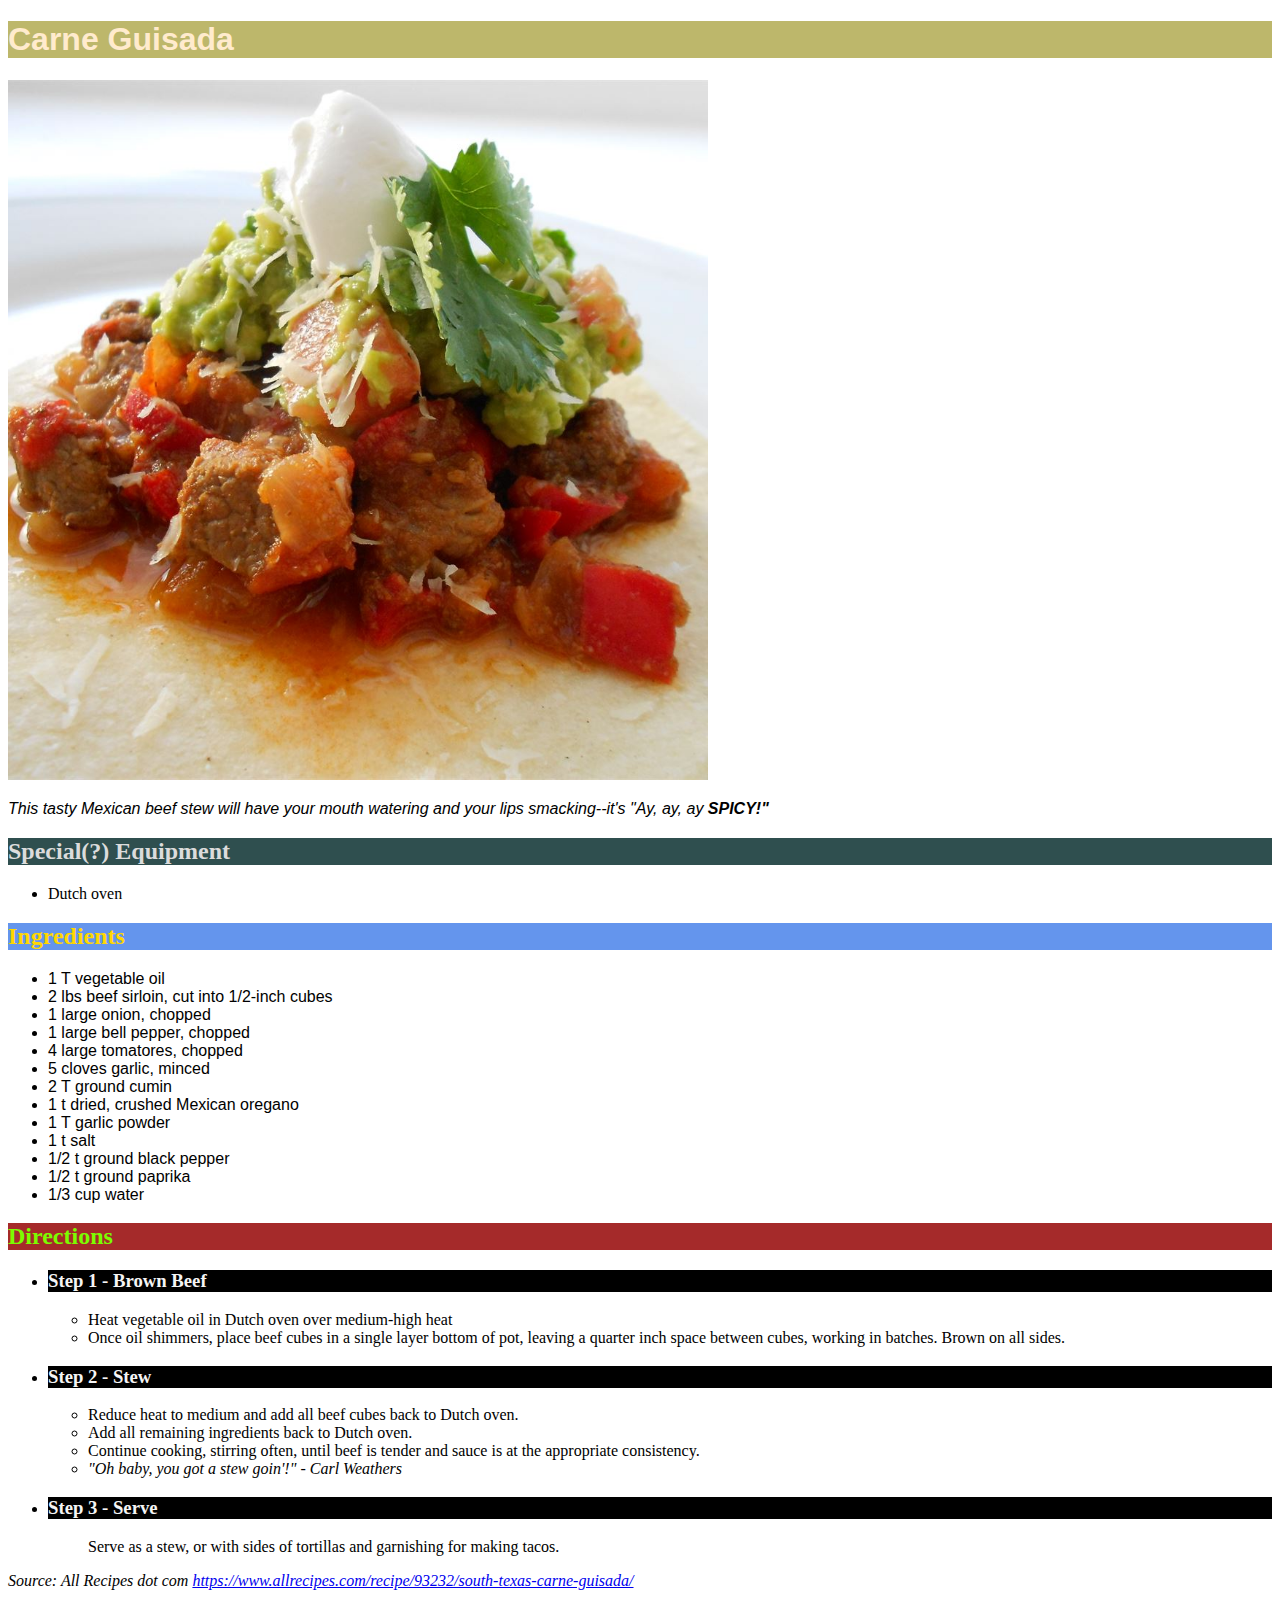
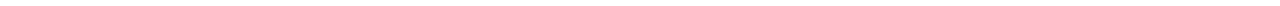
<file: recipes/carne-guisada.html>
<!DOCTYPE html>
<html lang="en">
<head>
    <meta charset="UTF-8">
    <meta http-equiv="X-UA-Compatible" content="IE=edge">
    <meta name="viewport" content="width=device-width, initial-scale=1.0">
    <title class="title">Carne Guisada</title>
    <link rel="stylesheet" href="styles.css">
</head>
<body>
    <h1 class="title">Carne Guisada</h1>
    
    <p><img class="thumbnail" src="../images/carne-guisada.jpeg" alt="A plate of Mexican beef stew with toppings"></p>
    
    <p class="sizzler">This tasty Mexican beef stew will have your mouth watering and your lips smacking--it's <em>"Ay, ay, ay <strong>SPICY!"</strong></em></p>

    <p><h2 class ="equip">Special(?) Equipment</h2></p>
    <ul>
        <li>Dutch oven</li>
    </ul>
    
    <p><h2 class="ing">Ingredients</h2></p>
    <p><ul>
        <div class=inglist>
        <li>1 T vegetable oil</li>
        <li>2 lbs beef sirloin, cut into 1/2-inch cubes</li>
        <li>1 large onion, chopped</li>
        <li>1 large bell pepper, chopped</li>
        <li>4 large tomatores, chopped</li>
        <li>5 cloves garlic, minced</li>
        <li>2 T ground cumin</li>
        <li>1 t dried, crushed Mexican oregano</li>
        <li>1 T garlic powder</li>
        <li>1 t salt</li>
        <li>1/2 t ground black pepper</li>
        <li>1/2 t ground paprika</li>
        <li>1/3 cup water</li></div>
    </ul></p>

    <P><h2 class="dir">Directions</h2></P>

    <p><ul>

        <li><h3>Step 1 - Brown Beef</h3>
            <ul>
                <li>Heat vegetable oil in Dutch oven over medium-high heat</li>
                <li>Once oil shimmers, place beef cubes in a single layer bottom of pot, leaving a quarter inch space between cubes, working in batches. Brown on all sides.</li>
            </ul>
        </li>

        <li><h3>Step 2 - Stew</h3>
            <ul>
                <li>Reduce heat to medium and add all beef cubes back to Dutch oven.</li>
                <li>Add all remaining ingredients back to Dutch oven.</li>
                <li>Continue cooking, stirring often, until beef is tender and sauce is at the appropriate consistency.</li>
                <li><em>"Oh baby, you got a stew goin'!" - Carl Weathers</em></li>
            </ul>
        </li>

        <li>
            <h3>Step 3 - Serve</h3>
                <ul>
                    Serve as a stew, or with sides of tortillas and garnishing for making tacos.
                </ul>
        </li>

        </ul></p>

        <p><em>Source: All Recipes dot com <a href="https://www.allrecipes.com/recipe/93232/south-texas-carne-guisada/">https://www.allrecipes.com/recipe/93232/south-texas-carne-guisada/</a></em></p>

        <!-- Uncomment this text if using chili icon from freepik.com <p><a href='https://www.freepik.com/vectors/chilli-icon'>Chilli icon vector created by brgfx - www.freepik.com</a></p> -->

</body>
</html>
</file>
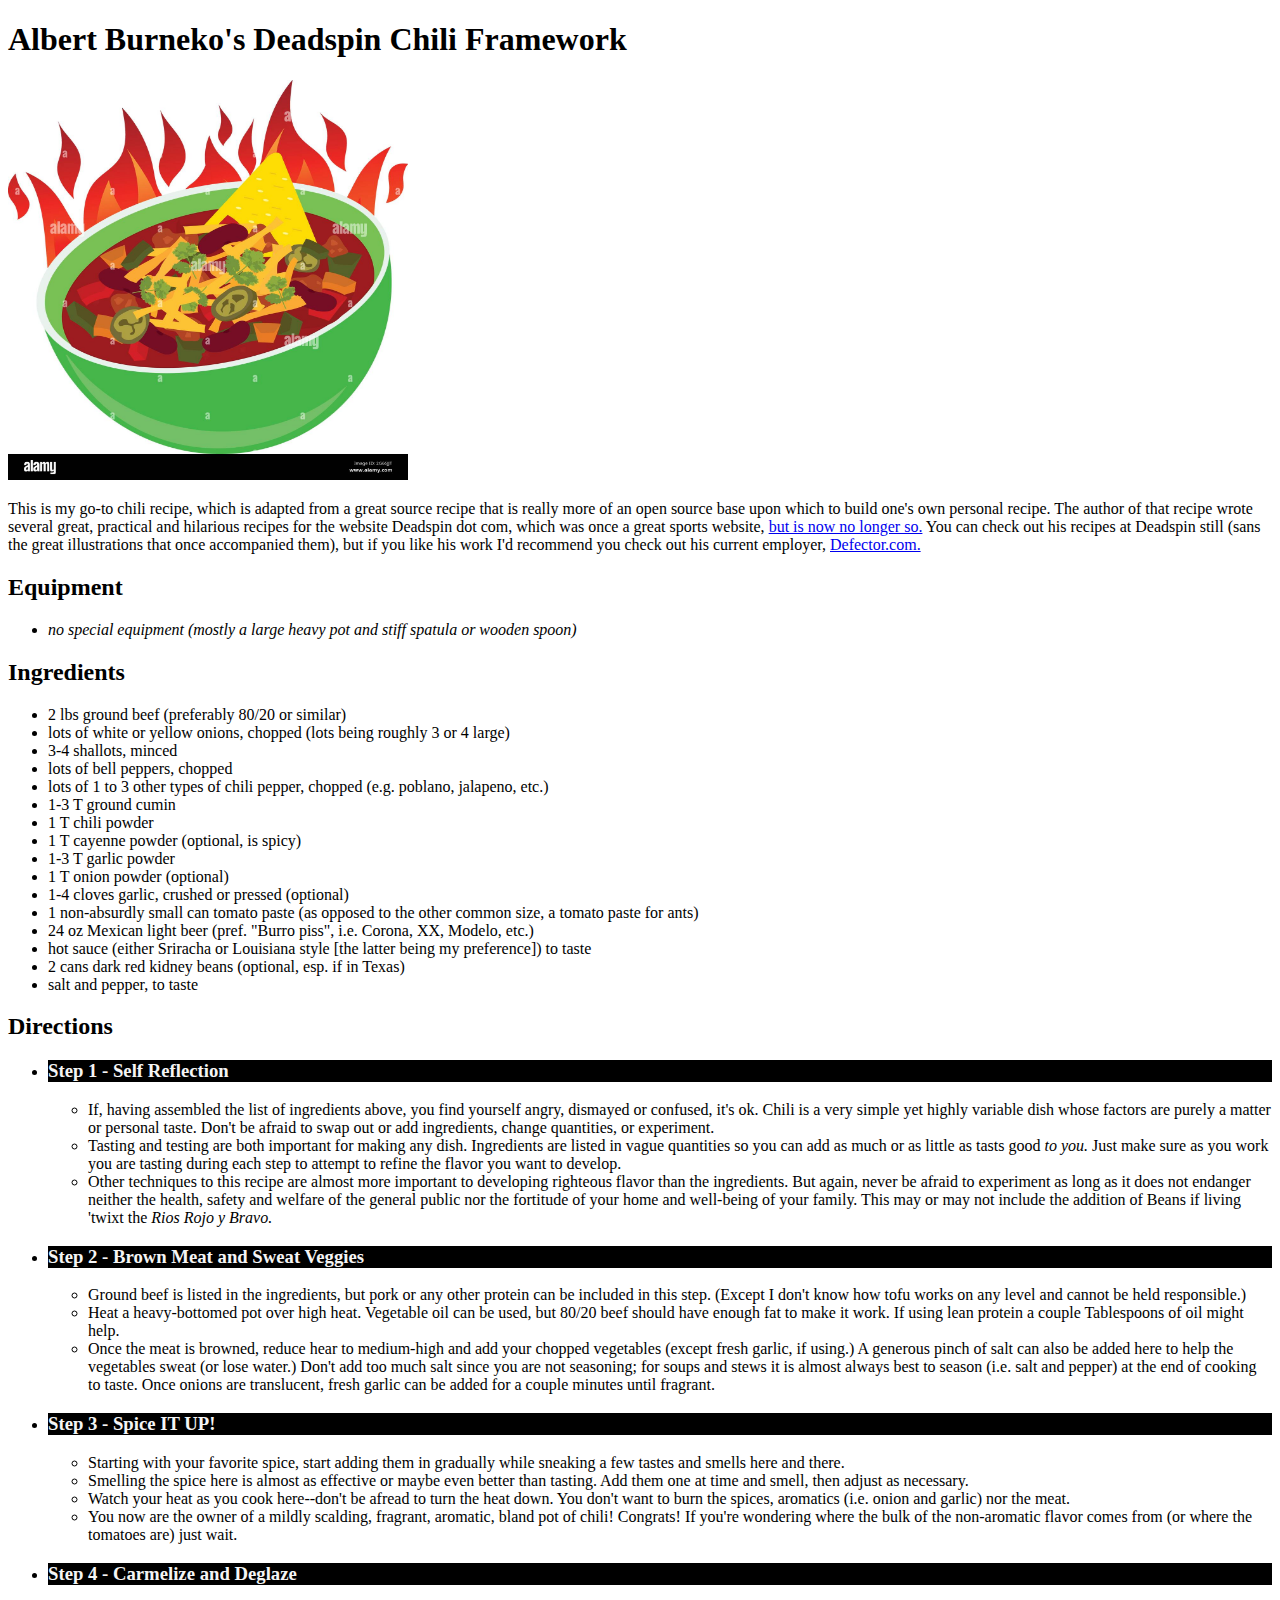
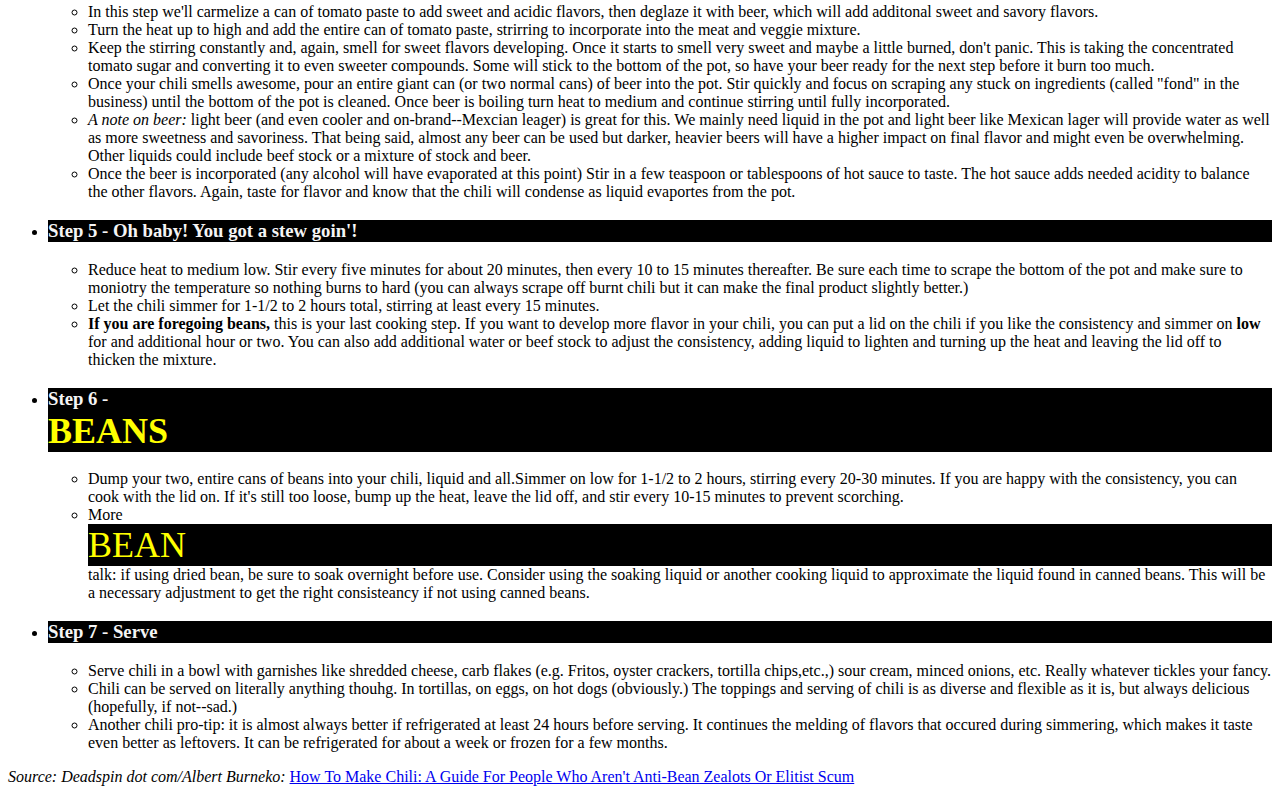
<file: recipes/chili.html>
<!DOCTYPE html>
<html lang="en">
<head>
    <meta charset="UTF-8">
    <meta http-equiv="X-UA-Compatible" content="IE=edge">
    <meta name="viewport" content="width=device-width, initial-scale=1.0">
    <link rel="stylesheet" href="styles.css"

    <!--Webpage title here.-->
    <title>Burneko's Chili</title>
</head>
<body>

    <!--This is where the title of the recipe will go.-->
    <h1>Albert Burneko's Deadspin Chili Framework</h1>
    
    <!--Insert image of dish here.-->
    <p><img src="../images/delicous-fire-loaded-chili-con-carne-bowl-cheese-mexican-illustration-vector-cartoon-2G66JJT.jpg" alt="One spicy bowl of chili with toppings, illustrated." width="400" height="400"></p>
    
    <!--Insert a description of the recipe here.-->
    <p>This is my go-to chili recipe, which is adapted from a great source recipe that is really more of an open source base upon which to build one's own personal recipe. The author of that recipe wrote several great, practical and hilarious recipes for the website Deadspin dot com, which was once a great sports website, <a href="https://www.npr.org/2019/11/01/775548069/after-days-of-resignations-the-last-of-the-deadspin-staff-have-quit">but is now no longer so.</a> You can check out his recipes at Deadspin still (sans the great illustrations that once accompanied them), but if you like his work I'd recommend you check out his current employer, <a href="https://defector.com/">Defector.com.</a></p>

    <!--Insert any specialty or unusual equipment here.-->
    <p><h2>Equipment</h2></p>
    <ul>
        <li><em>no special equipment (mostly a large heavy pot and stiff spatula or wooden spoon)</em></li>
    </ul>
    
    <!--List ingredients here. This is conventionally done in order of use and with any preparation steps listed as well, such that the ingredients are ready to use while cooking (called mis-en-place, i.e. everything in its place.)-->
    <p><h2>Ingredients</h2></p>
    <p><ul>

        <li>2 lbs ground beef (preferably 80/20 or similar)</li>
        <li>lots of white or yellow onions, chopped (lots being roughly 3 or 4 large)</li>
        <li>3-4 shallots, minced</li>
        <li>lots of bell peppers, chopped</li>
        <li>lots of 1 to 3 other types of chili pepper, chopped (e.g. poblano, jalapeno, etc.)</li>
        <li>1-3 T ground cumin</li>
        <li>1 T chili powder</li>
        <li>1 T cayenne powder (optional, is spicy)</li>
        <li>1-3 T garlic powder</li>
        <li>1 T onion powder (optional)</li>
        <li>1-4 cloves garlic, crushed or pressed (optional)</li>
        <li>1 non-absurdly small can tomato paste (as opposed to the other common size, a tomato paste for ants)</li>
        <li> 24 oz Mexican light beer (pref. "Burro piss", i.e. Corona, XX, Modelo, etc.)</li>
        <li>hot sauce (either Sriracha or Louisiana style [the latter being my preference]) to taste</li>
        <li>2 cans dark red kidney beans (optional, esp. if in Texas)</li>
        <li> salt and pepper, to taste</li>
               
    </ul></p>

    <!--The directions here are listed as an unordered list in major steps with nested sub-steps as unordered list below each one. Depending on the recipe it might make more sense to do a single ordered list.-->
    <P><h2>Directions</h2></P>

    <p><ul>

        <li><h3>Step 1 - Self Reflection</h3>
            <ul>
                
                <li>If, having assembled the list of ingredients above, you find yourself angry, dismayed or confused, it's ok. Chili is a very simple yet highly variable dish whose factors are purely a matter or personal taste. Don't be afraid to swap out or add ingredients, change quantities, or experiment.</li>
                <li>Tasting and testing are both important for making any dish. Ingredients are listed in vague quantities so you can add as much or as little as tasts good <em>to you.</em> Just make sure as you work you are tasting during each step to attempt to refine the flavor you want to develop.</li>
                <li>Other techniques to this recipe are almost more important to developing righteous flavor than the ingredients. But again, never be afraid to experiment as long as it does not endanger neither the health, safety and welfare of the general public nor the fortitude of your home and well-being of your family. This may or may not include the addition of Beans if living 'twixt the <em> Rios Rojo y Bravo.</em></li>

            </ul>
        </li>

        <li><h3>Step 2 - Brown Meat and Sweat Veggies </h3>
            <ul>

                <li>Ground beef is listed in the ingredients, but pork or any other protein can be included in this step. (Except I don't know how tofu works on any level and cannot be held responsible.)</li>
                <li>Heat a heavy-bottomed pot over high heat. Vegetable oil can be used, but 80/20 beef should have enough fat to make it work. If using lean protein a couple Tablespoons of oil might help.</li>
                <li>Once the meat is browned, reduce hear to medium-high and add your chopped vegetables (except fresh garlic, if using.) A generous pinch of salt can also be added here to help the vegetables sweat (or lose water.) Don't add too much salt since you are not seasoning; for soups and stews it is almost always best to season (i.e. salt and pepper) at the end of cooking to taste. Once onions are translucent, fresh garlic can be added for a couple minutes until fragrant. </li>
               
            </ul>
        </li>

        <li>
            <h3>Step 3 - Spice IT UP!</h3>
                <ul>
                   
                    <li>Starting with your favorite spice, start adding them in gradually while sneaking a few tastes and smells here and there.</li>
                    <li>Smelling the spice here is almost as effective or maybe even better than tasting. Add them one at time and smell, then adjust as necessary.</li>
                    <li>Watch your heat as you cook here--don't be afread to turn the heat down. You don't want to burn the spices, aromatics (i.e. onion and garlic) nor the meat.</li>
                    <li>You now are the owner of a mildly scalding, fragrant, aromatic, bland pot of chili! Congrats! If you're wondering where the bulk of the non-aromatic flavor comes from (or where the tomatoes are) just wait.</li>

                </ul>
        </li>

        <li>
            <h3>Step 4 - Carmelize and Deglaze</h3>
                <ul>
                   
                    <li>In this step we'll carmelize a can of tomato paste to add sweet and acidic flavors, then deglaze it with beer, which will add additonal sweet and savory flavors.</li>
                    <li>Turn the heat up to high and add the entire can of tomato paste, strirring to incorporate into the meat and veggie mixture.</li>
                    <li>Keep the stirring constantly and, again, smell for sweet flavors developing. Once it starts to smell very sweet and maybe a little burned, don't panic. This is taking the concentrated tomato sugar and converting it to even sweeter compounds. Some will stick to the bottom of the pot, so have your beer ready for the next step before it burn too much.</li>
                    <li>Once your chili smells awesome, pour an entire giant can (or two normal cans) of beer into the pot. Stir quickly and focus on scraping any stuck on ingredients (called "fond" in the business) until the bottom of the pot is cleaned. Once beer is boiling turn heat to medium and continue stirring until fully incorporated.</li>
                    <li><em>A note on beer:</em> light beer (and even cooler and on-brand--Mexcian leager) is great for this. We mainly need liquid in the pot and light beer like Mexican lager will provide water as well as more sweetness and savoriness. That being said, almost any beer can be used but darker, heavier beers will have a higher impact on final flavor and might even be overwhelming. Other liquids could include beef stock or a mixture of stock and beer.</li>
                    <li>Once the beer is incorporated (any alcohol will have evaporated at this point) Stir in a few teaspoon or tablespoons of hot sauce to taste. The hot sauce adds needed acidity to balance the other flavors. Again, taste for flavor and know that the chili will condense as liquid evaportes from the pot.</li>

                </ul>
        </li>

     
        <li>
            <h3>Step 5 - Oh baby! You got a stew goin'!</h3>
                <ul>
                   
                    <li>Reduce heat to medium low. Stir every five minutes for about 20 minutes, then every 10 to 15 minutes thereafter. Be sure each time to scrape the bottom of the pot and make sure to moniotry the temperature so nothing burns to hard (you can always scrape off burnt chili but it can make the final product slightly better.)</li>
                    <li>Let the chili simmer for 1-1/2 to 2 hours total, stirring at least every 15 minutes. </li>
                    <li><strong>If you are foregoing beans,</strong> this is your last cooking step. If you want to develop more flavor in your chili, you can put a lid on the chili if you like the consistency and simmer on <strong>low</strong> for and additional hour or two. You can also add additional water or beef stock to adjust the consistency, adding liquid to lighten and turning up the heat and leaving the lid off to thicken the mixture.</li>
                   

                </ul>
        </li>


        <li>
            <h3>Step 6 - <div class="beans">BEANS</div></h3>
                <ul>
                   
                    <li>Dump your two, entire cans of beans into your chili, liquid and all.Simmer on low for 1-1/2 to 2 hours, stirring every 20-30 minutes. If you are happy with the consistency, you can cook with the lid on. If it's still too loose, bump up the heat, leave the lid off, and stir every 10-15 minutes to prevent scorching.</li>
                    <li>More <div class="beans">BEAN</div> talk: if using dried bean, be sure to soak overnight before use. Consider using the soaking liquid or another cooking liquid to approximate the liquid found in canned beans. This will be a necessary adjustment to get the right consisteancy if not using canned beans.</li>
                   
                   

                </ul>
        </li>

        <li>
            <h3>Step 7 - Serve</h3>
                <ul>
                    <li>Serve chili in a bowl with garnishes like shredded cheese, carb flakes (e.g. Fritos, oyster crackers, tortilla chips,etc.,) sour cream, minced onions, etc. Really whatever tickles your fancy.</li>
                    <li>Chili can be served on literally anything thouhg. In tortillas, on eggs, on hot dogs (obviously.) The toppings and serving of chili is as diverse and flexible as it is, but always delicious (hopefully, if not--sad.)</li>
                    <li>Another chili pro-tip: it is almost always better if refrigerated at least 24 hours before serving. It continues the melding of flavors that occured during simmering, which makes it taste even better as leftovers. It can be refrigerated for about a week or frozen for a few months.</li>             
                    
                   
                   

                </ul>
        </li>

        </ul></p>
        
        <!--List the source and/or URL of the recipe here.-->
        <p><em>Source: Deadspin dot com/Albert Burneko: </em><a href="https://deadspin.com/how-to-make-chili-a-guide-for-people-who-arent-anti-b-5947501"> How To Make Chili: A Guide For People Who Aren't Anti-Bean Zealots Or Elitist Scum</a></p>

</body>
</html>
</file>
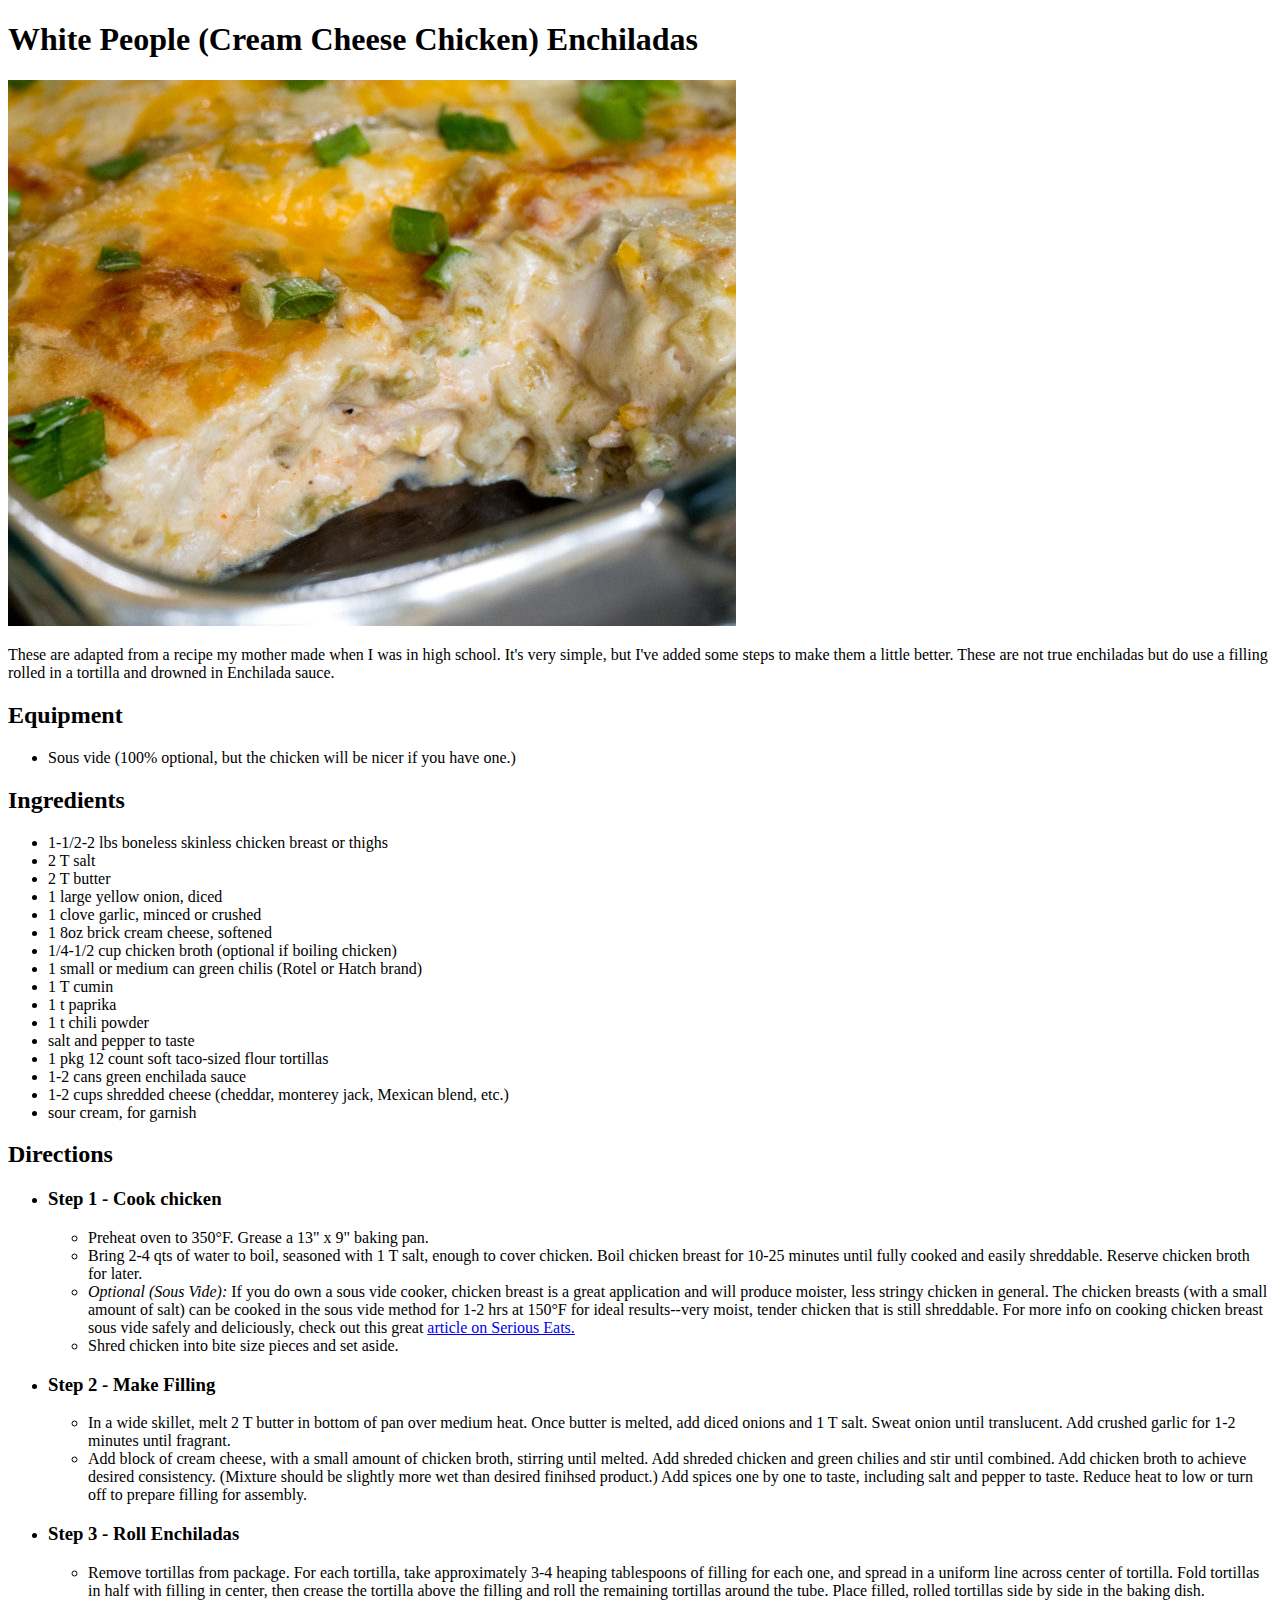
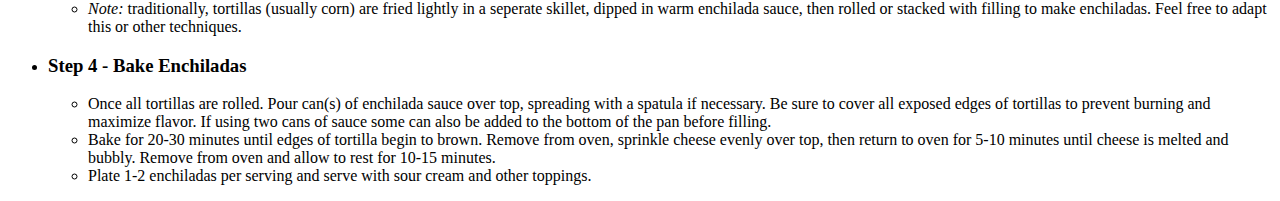
<file: recipes/cream-cheese-enchiladas.html>
<!DOCTYPE html>
<html lang="en">
<head>
    <meta charset="UTF-8">
    <meta http-equiv="X-UA-Compatible" content="IE=edge">
    <meta name="viewport" content="width=device-width, initial-scale=1.0">

    <!--Webpage title here.-->
    <title>Cream Cheese Chicken Enchiladas</title>
</head>
<body>

    <!--This is where the title of the recipe will go.-->
    <h1>White People (Cream Cheese Chicken) Enchiladas</h1>
    
    <!--Insert image of dish here.-->
    <p><img src="../images/Cream-Cheese-Chicken-Enchiladas.jpg" alt="Cream cheese and chicken-filled enchiladas with cheese topping and garnish."></p>
    
    <!--Insert description of dish here.-->
    <p>These are adapted from a recipe my mother made when I was in high school. It's very simple, but I've added some steps to make them a little better. These are not true enchiladas but do use a filling rolled in a tortilla and drowned in Enchilada sauce.</p>

    <!--Insert any specialty or unusual equipment here.-->
    <p><h2>Equipment</h2></p>
    <ul>
        <li>Sous vide (100% optional, but the chicken will be nicer if you have one.)</li>
    </ul>
    
    <!--List ingredients here. This is conventionally done in order of use and with any preparation steps listed as well, such that the ingredients are ready to use while cooking (called mis-en-place, i.e. everything in its place.)-->
    <p><h2>Ingredients</h2></p>
    <p><ul>

        <li>1-1/2-2 lbs boneless skinless chicken breast or thighs</li>
        <li>2 T salt</li>
        <li>2 T butter</li>
        <li>1 large yellow onion, diced</li>
        <li>1 clove garlic, minced or crushed</li>
        <li>1 8oz brick cream cheese, softened</li>
        <li>1/4-1/2 cup chicken broth (optional if boiling chicken)</li>
        <li>1 small or medium can green chilis (Rotel or Hatch brand)</li>
        <li>1 T cumin</li>
        <li>1 t paprika</li>
        <li>1 t chili powder</li>
        <li>salt and pepper to taste</li>
        <li>1 pkg 12 count soft taco-sized flour tortillas</li>
        <li>1-2 cans green enchilada sauce</li>
        <li>1-2 cups shredded cheese (cheddar, monterey jack, Mexican blend, etc.)</li>
        <li>sour cream, for garnish</li>


       
    </ul></p>

    <!--The directions here are listed as an unordered list in major steps with nested sub-steps as unordered list below each one. Depending on the recipe it might make more sense to do a single ordered list.-->
    <P><h2>Directions</h2></P>

    <p><ul>

        <li><h3>Step 1 - Cook chicken</h3>
            <ul>
                
                <li>Preheat oven to 350°F. Grease a 13" x 9" baking pan.</li>
                <li>Bring 2-4 qts of water to boil, seasoned with 1 T salt, enough to cover chicken. Boil chicken breast for 10-25 minutes until fully cooked and easily shreddable. Reserve chicken broth for later.</li>
                <li><em>Optional (Sous Vide):</em> If you do own a sous vide cooker, chicken breast is a great application and will produce moister, less stringy chicken in general. The chicken breasts (with a small amount of salt) can be cooked in the sous vide method for 1-2 hrs at 150°F for ideal results--very moist, tender chicken that is still shreddable. For more info on cooking chicken breast sous vide safely and deliciously, check out this great <a href="https://www.seriouseats.com/the-food-lab-complete-guide-to-sous-vide-chicken-breast"> article on Serious Eats.</a></li>
                <li>Shred chicken into bite size pieces and set aside.</li>

            </ul>
        </li>

        <li><h3>Step 2 - Make Filling</h3>
            <ul>

                <li>In a wide skillet, melt 2 T butter in bottom of pan over medium heat. Once butter is melted, add diced onions and 1 T salt. Sweat onion until translucent. Add crushed garlic for 1-2 minutes until fragrant.</li>
                <li>Add block of cream cheese, with a small amount of chicken broth, stirring until melted. Add shreded chicken and green chilies and stir until combined. Add chicken broth to achieve desired consistency. (Mixture should be slightly more wet than desired finihsed product.) Add spices one by one to taste, including salt and pepper to taste. Reduce heat to low or turn off to prepare filling for assembly. </li>
               
            </ul>
        </li>

        <li>
            <h3>Step 3 - Roll Enchiladas</h3>
                <ul>
                   
                    <li>Remove tortillas from package. For each tortilla, take approximately 3-4 heaping tablespoons of filling for each one, and spread in a uniform line across center of tortilla. Fold tortillas in half with filling in center, then crease the tortilla above the filling and roll the remaining tortillas around the tube. Place filled, rolled tortillas side by side in the baking dish.</li>
                    <li><em>Note:</em> traditionally, tortillas (usually corn) are fried lightly in a seperate skillet, dipped in warm enchilada sauce, then rolled or stacked with filling to make enchiladas. Feel free to adapt this or other techniques.</li>

                </ul>
        </li>

        <li>
            <h3>Step 4 - Bake Enchiladas</h3>
                <ul>
                   
                    <li>Once all tortillas are rolled. Pour can(s) of enchilada sauce over top, spreading with a spatula if necessary. Be sure to cover all exposed edges of tortillas to prevent burning and maximize flavor. If using two cans of sauce some can also be added to the bottom of the pan before filling.</li>
                    <li>Bake for 20-30 minutes until edges of tortilla begin to brown. Remove from oven, sprinkle cheese evenly over top, then return to oven for 5-10 minutes until cheese is melted and bubbly. Remove from oven and allow to rest for 10-15 minutes.</li>
                    <li>Plate 1-2 enchiladas per serving and serve with sour cream and other toppings.</li>

                </ul>
        </li>

        </ul></p>
        
        <!--List the source and/or URL of the recipe here.-->
        

</body>
</html>
</file>
<file: recipes/styles.css>
.title {
    font-family: 'Franklin Gothic Medium', 'Arial Narrow', Arial, sans-serif;
    color:blanchedalmond;
    font-weight: bold;
    background-color:darkkhaki

}

.thumbnail {
    height: 700px;
    width: auto;
}

.ing{
    color: gold;
    background-color: cornflowerblue;
}

.sizzler {
    font-family: sans-serif;
    font-style: italic;
}

.equip {
    color: gainsboro;
    background-color: darkslategray;
}


p ul li {
    font-weight:500;
}

.dir {
    color: lawngreen;
    background-color: brown;
}

h3 {
    color: whitesmoke;
    background-color: black;
}

.inglist{
    font-family: 'Lucida Sans Unicode', 'Lucida Grande', 'Lucida Sans', Arial, sans-serif;
}

.beans {
    font-size: 36px;
    color: yellow;
    background-color: black;
    font-family: 'Times New Roman', Times, serif;
}
</file>
